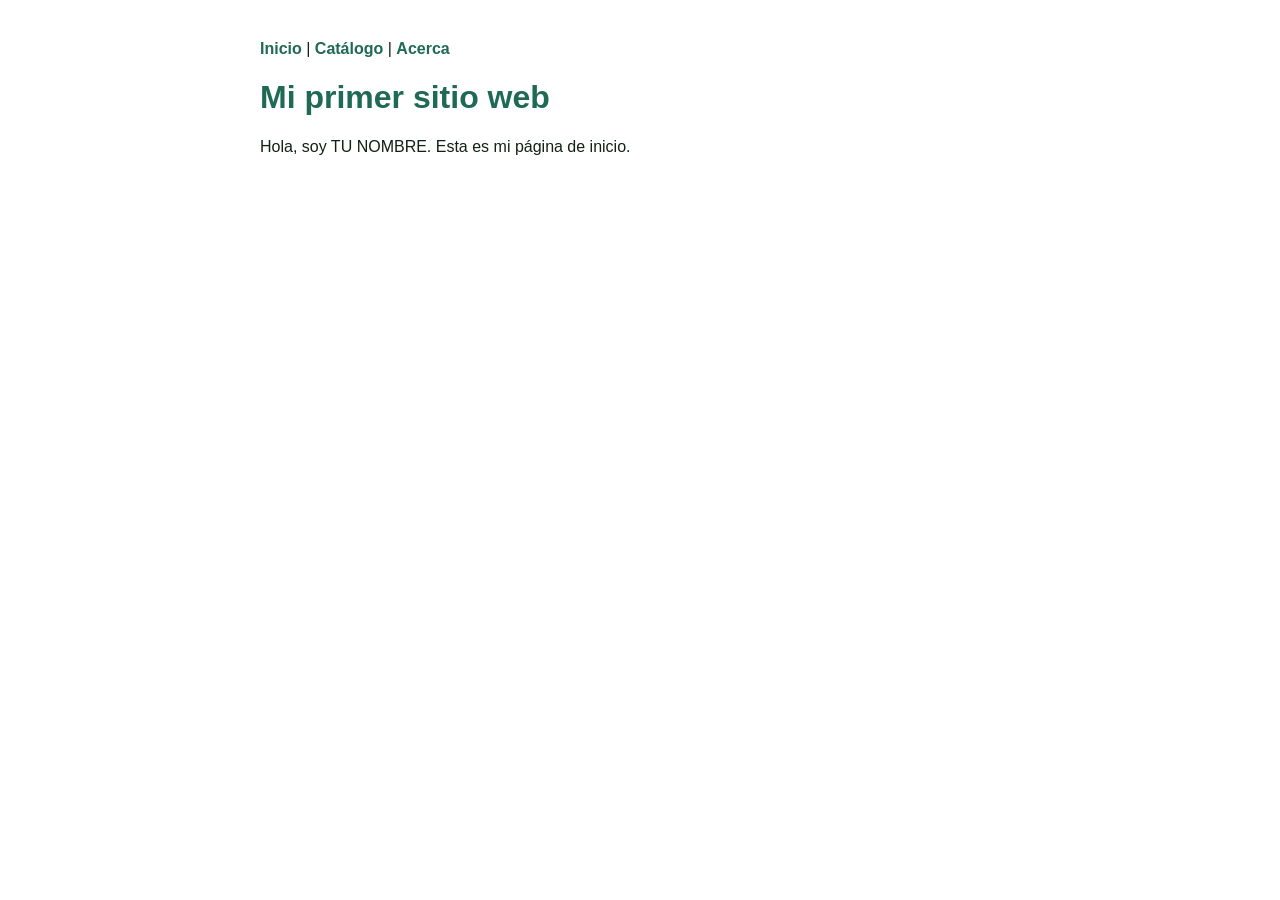
<file: index.html>
<!doctype html>
<html lang="es">
<head>
    <meta charset="utf-8">
    <title>Mi sitio</title>
    <link rel="stylesheet" href="estilo.css">
</head>
<body>
    <nav>
        <a href="index.html">Inicio</a> |
        <a href="catalogo.html">Catálogo</a> |
        <a href="acerca.html">Acerca</a>
    </nav>
    <h1>Mi primer sitio web</h1>
    <p>Hola, soy TU NOMBRE. Esta es mi página de inicio.</p>
</body>
</html>
</file>
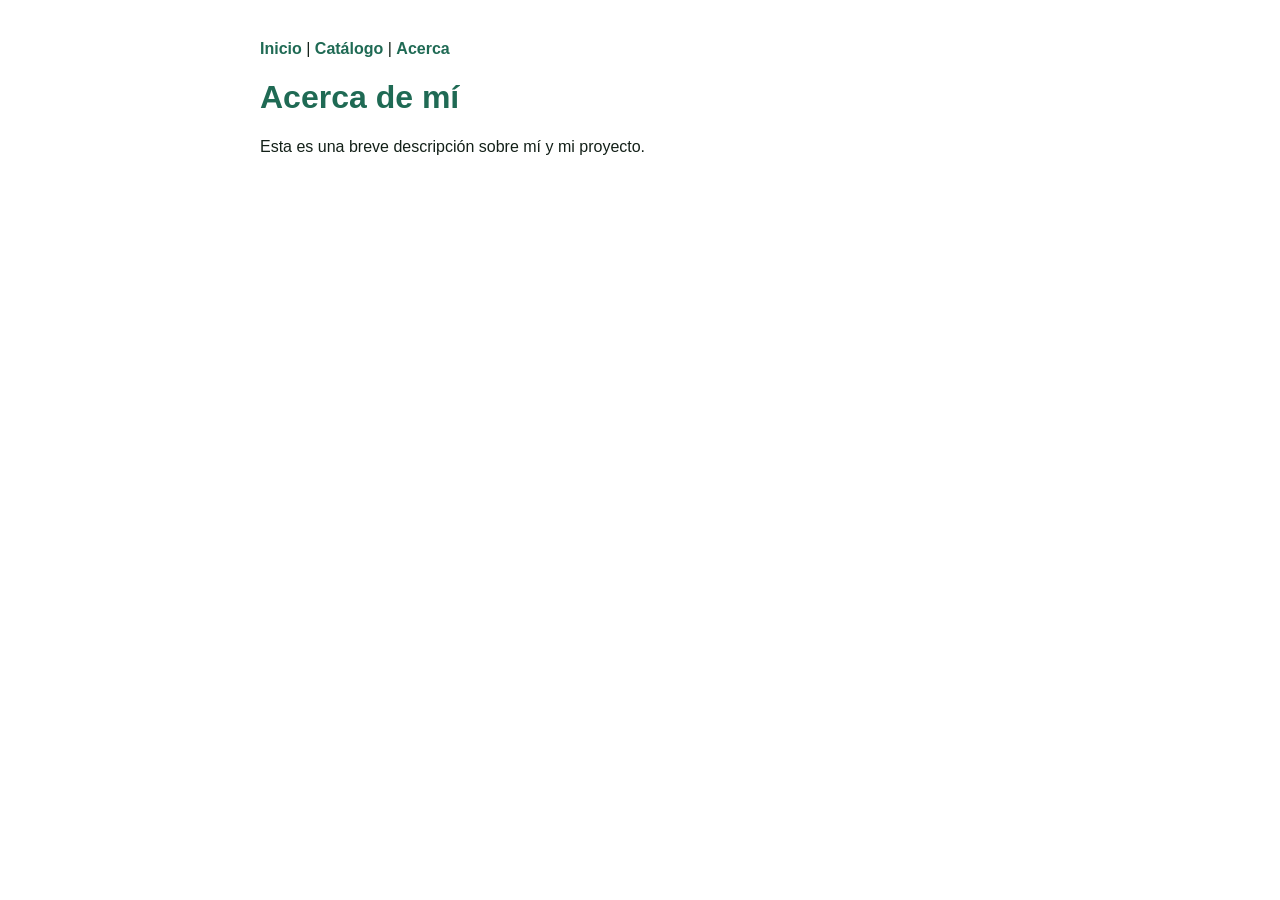
<file: acerca.html>
<!doctype html>
<html lang="es">
<head>
    <meta charset="utf-8">
    <title>Acerca</title>
    <link rel="stylesheet" href="estilo.css">
</head>
<body>
    <nav>
        <a href="index.html">Inicio</a> |
        <a href="catalogo.html">Catálogo</a> |
        <a href="acerca.html">Acerca</a>
    </nav>
    <h1>Acerca de mí</h1>
    <p>Esta es una breve descripción sobre mí y mi proyecto.</p>
</body>
</html>
</file>
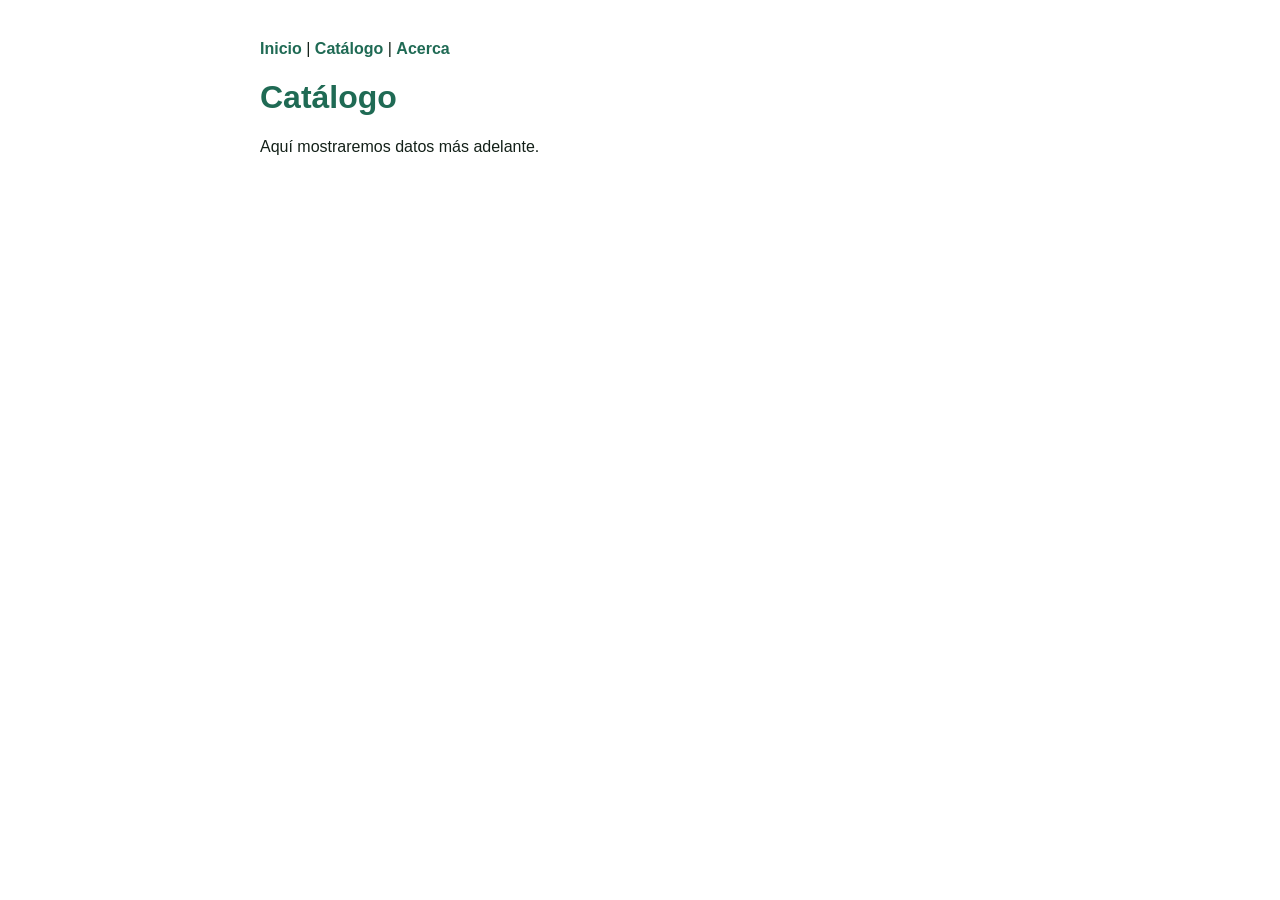
<file: catalogo.html>
<!doctype html>
<html lang="es">
<head>
    <meta charset="utf-8">
    <title>Catálogo</title>
    <link rel="stylesheet" href="estilo.css">
</head>
<body>
    <nav>
        <a href="index.html">Inicio</a> |
        <a href="catalogo.html">Catálogo</a> |
        <a href="acerca.html">Acerca</a>
    </nav>
    <h1>Catálogo</h1>
    <p>Aquí mostraremos datos más adelante.</p>
</body>
</html>
</file>
<file: estilo.css>
body {
    font-family: Arial, sans-serif;
    max-width: 760px;
    margin: 40px auto;
    padding: 0 16px;
    color: #132018;
}
nav a {
    color: #1F6A54;
    text-decoration: none;
    font-weight: bold;
}
h1 {
    color: #1F6A54;
}
</file>
